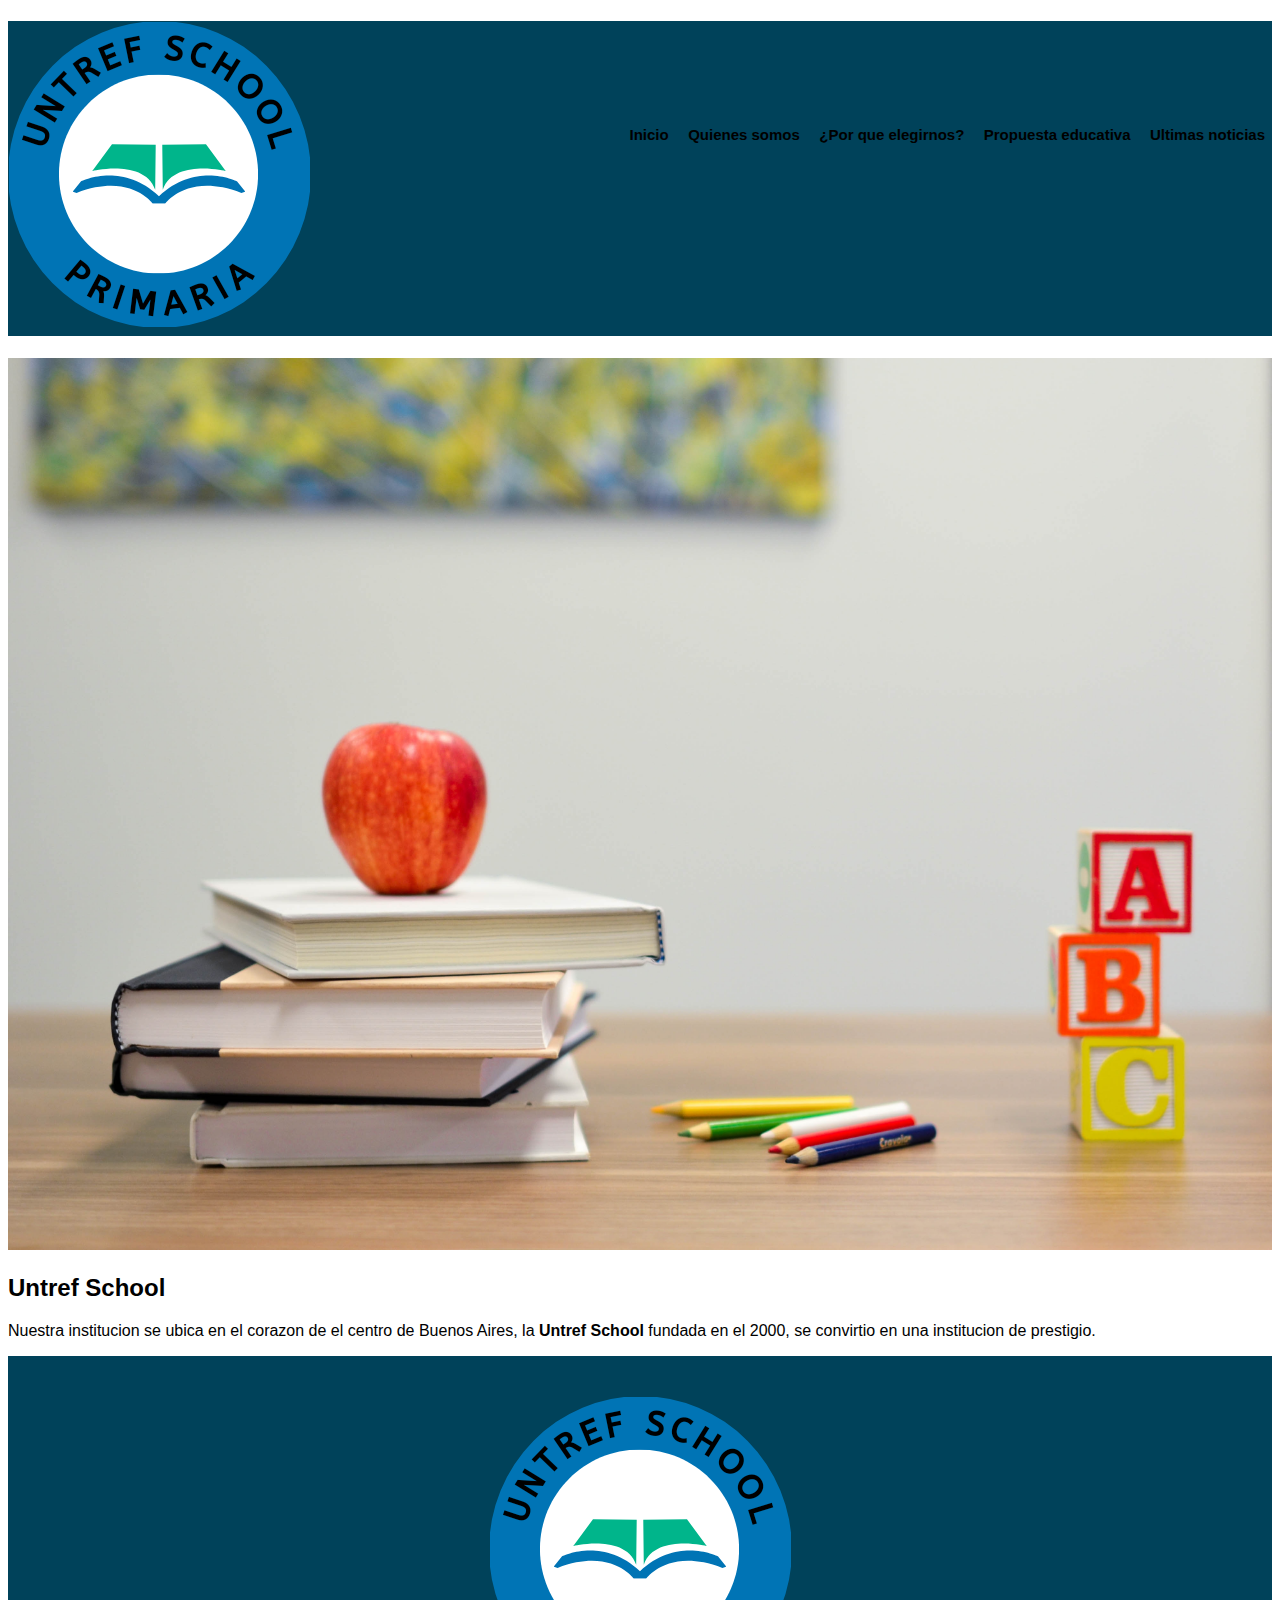
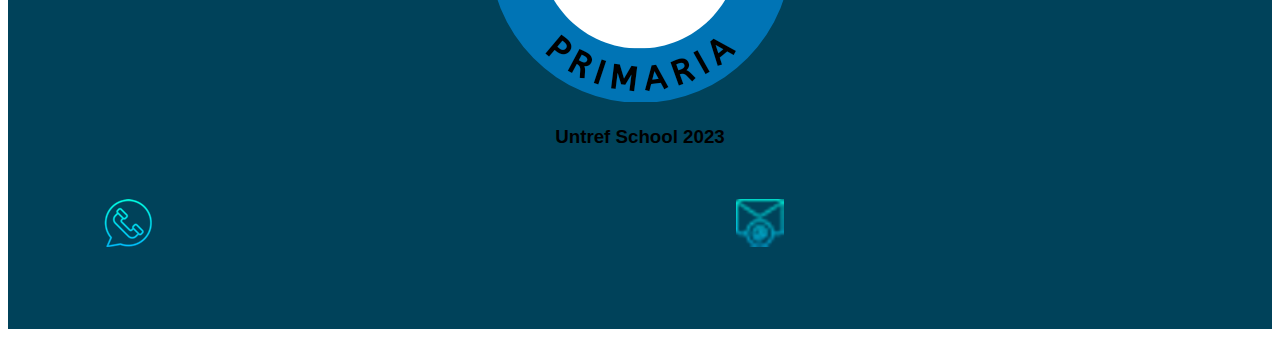
<file: index.html>
<!DOCTYPE html>
<html lang="es">
    <head>
        <meta charset="UTF-8">
        <meta name="viewport" content="width=device-width initial-scale=1.0">
        <title>UntrefSchool</title>
        <link rel="preconnect" href="https://fonts.googleapis.com">
        <link rel="preconnect" href="https://fonts.gstatic.com" crossorigin>
        <link href="https://fonts.googleapis.com/css2?family=Poppins:wght@300&display=swap" rel="stylesheet">
        <meta http-equiv="X-UA-Compatible" content="ie=edge" />
        <link rel="stylesheet" href="css/style.css"/>
        <link rel="stylesheet" href="css/footer.css"/>
        <link rel="stylesheet" href="css/contacto.css"/>
    </head>
    <body>
        <header>
            <div class="caja">
                <h1><img src="img/logo.png" alt="logo principal"></h1>
                <nav>
                    <ul>
                        <li><a href="index.html">Inicio</a></li>
                        <li><a href="Quienes_somos.html">Quienes somos</a></li>
                        <li><a href="Elegirnos.html">¿Por que elegirnos?</a></li>
                        <li><a href="PropuestaEducativa.html">Propuesta educativa</a></li>
                        <li><a href="Ultimasnoticias.html">Ultimas noticias</a></li>
                    </ul>
                </nav>
            </div>
        </header>
        <img class="banner" src="img/banner.jpg">
        <main>
            <section class="principal">
                <h2 class="titulo_principal">Untref School</h2>
                <p>Nuestra institucion se ubica en el corazon de el centro de Buenos Aires, la <strong> Untref School </strong> fundada en el 2000, se convirtio en una institucion de prestigio.</p>
            </section>
        </main>
        <footer class="footer conteiner">
            <img src="img/logo.png" alt="" class="footer__logo">
            <h3 class="footer__titulo">Untref School 2023</h3>
            <ul class="footer__contacto">
                <li><a href="#" class="footer__midia"><img src="img/Whatsapp.png" alt="Icono de WhatsApp"></a></li>
                <li><a href="#" class="footer__midia"><img src="img/Mail.png" alt="Icono de Email"></a></li>
                <li><a href="#" class="footer__midia"><img src="img/Telefono.png" alt="Icono de Telefono"></a></li>
                <li><a href="contacto.html">Contacto</a></li>
            </ul>

        </footer>
    </body>
</html>
</file>
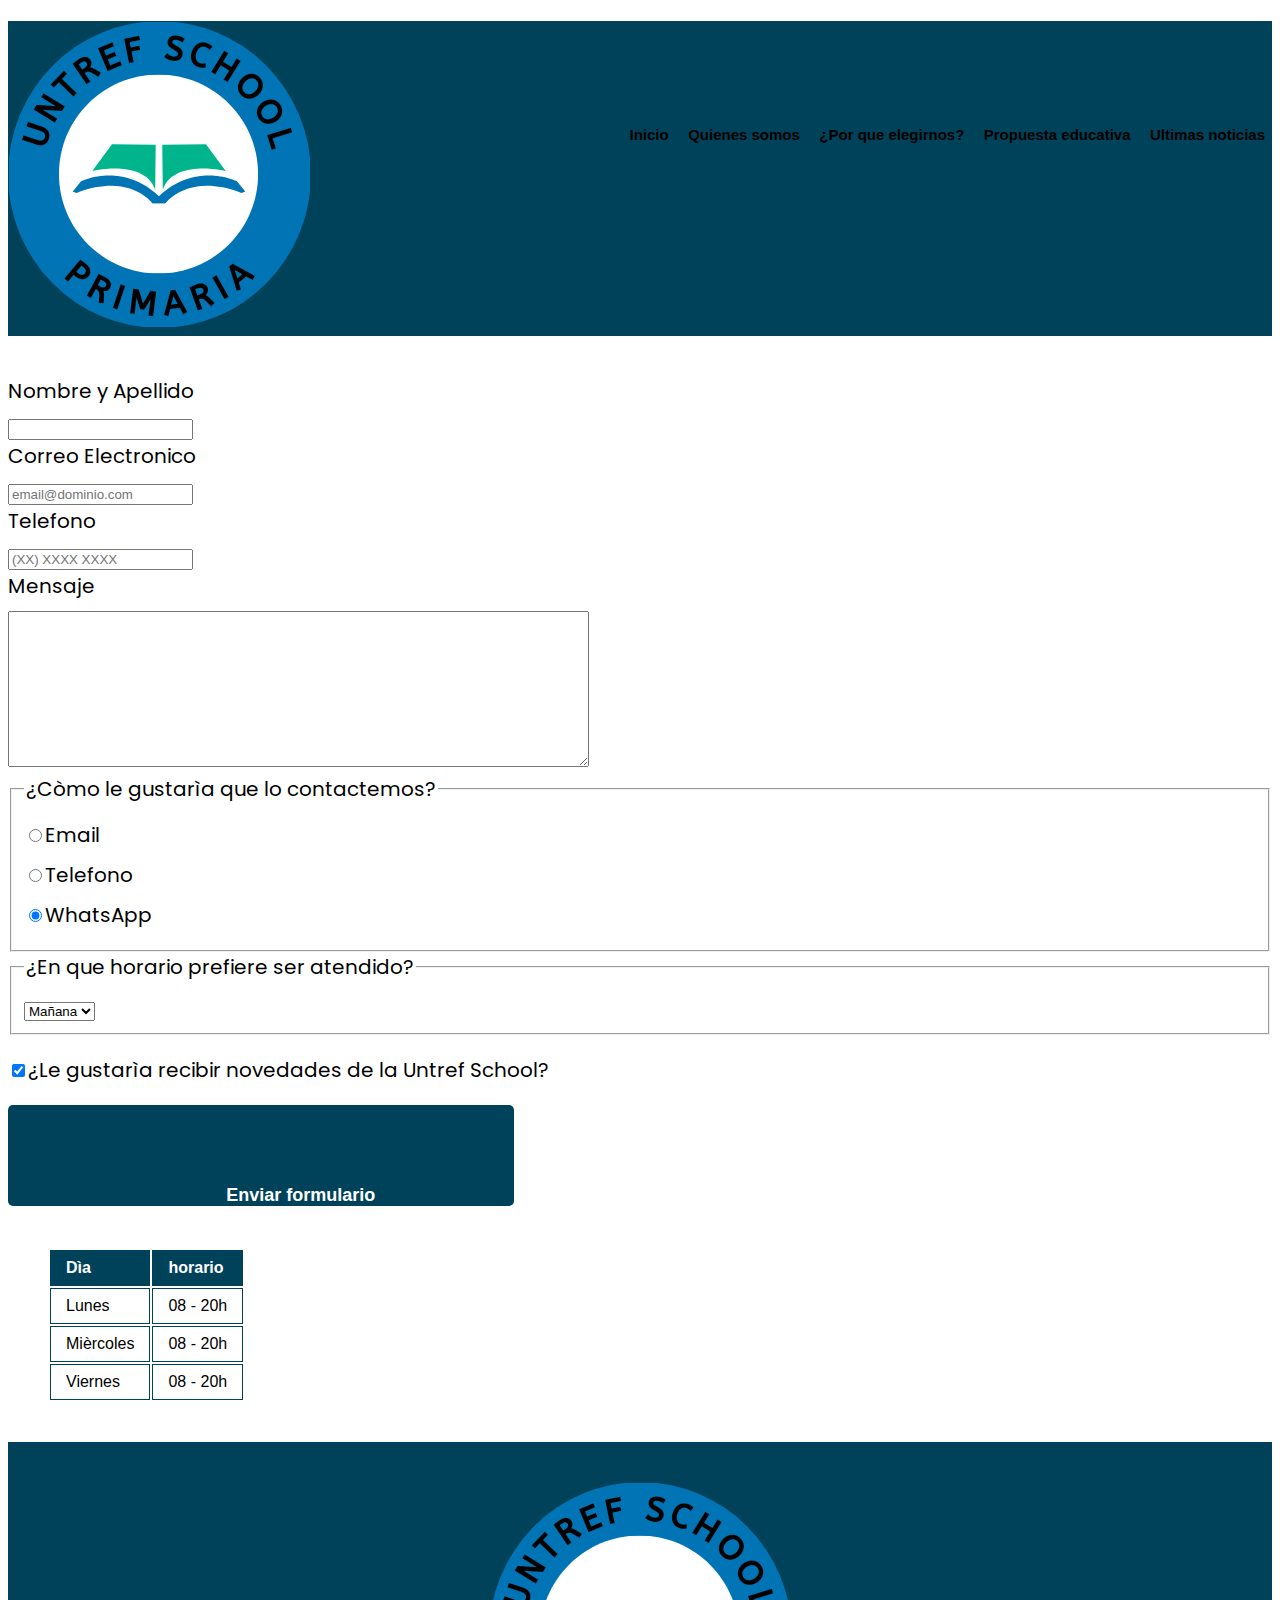
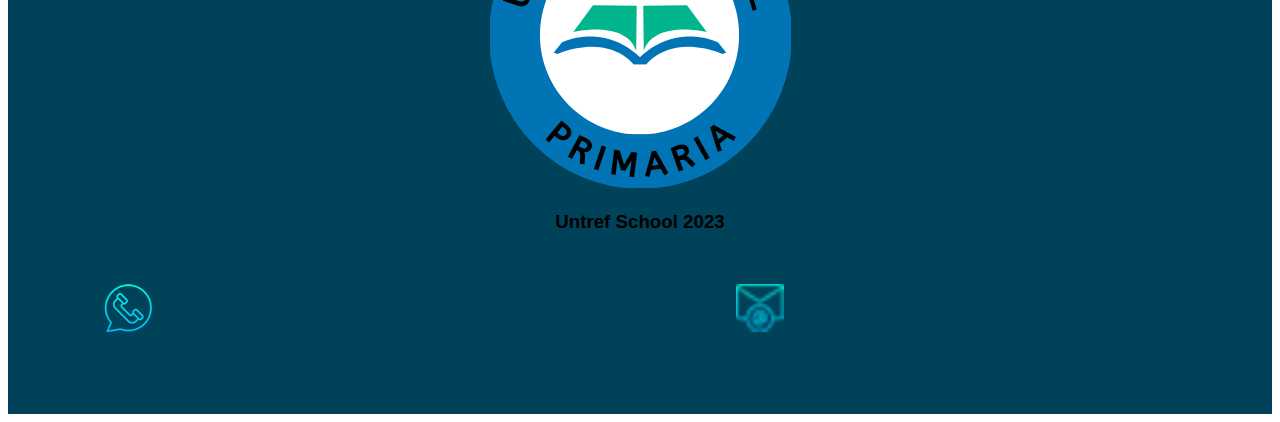
<file: contacto.html>
<!DOCTYPE html>
<html lang="es">
    <head>
        <meta charset="UTF-8">
        <meta name="viewport" content="width=device-width">
        <title>UntrefSchool</title>
        <link rel="preconnect" href="https://fonts.googleapis.com">
        <link rel="preconnect" href="https://fonts.gstatic.com" crossorigin>
        <link href="https://fonts.googleapis.com/css2?family=Poppins:wght@300&display=swap" rel="stylesheet">
        <meta http-equiv="X-UA-Compatible" content="ie=edge" />
        <link rel="stylesheet" href="css/style.css"/>
        <link rel="stylesheet" href="css/footer.css"/>
        <link rel="stylesheet" href="css/contacto.css"/>
    </head>
    <body>
        <header>
            <div class="caja">
                <h1><img src="img/logo.png" alt="logo principal"></h1>
                <nav>
                    <ul>
                        <li><a href="index.html">Inicio</a></li>
                        <li><a href="Quienes_somos.html">Quienes somos</a></li>
                        <li><a href="Elegirnos.html">¿Por que elegirnos?</a></li>
                        <li><a href="PropuestaEducativa.html">Propuesta educativa</a></li>
                        <li><a href="Ultimasnoticias.html">Ultimas noticias</a></li>
                    </ul>
                </nav>
            </div>
        </header>
        <main>
            <form>
                <label for="nombreapellido">Nombre y Apellido</label>
                <input type="text" id="nombreapellido" class="input-padron" required>
 
                <label for="correoelectronico">Correo Electronico</label>
                <input type="email" id="correoelectronico" class="input-padron" required placeholder="email@dominio.com">
 
                <label for="telefono">Telefono</label>
                <input type="tel" id="telefono" class="input-padron" required placeholder="(XX) XXXX XXXX"> 
 
                <label for="mensaje">Mensaje</label>
                <textarea cols="70" rows="10" id="mensaje" class="input-padron" required></textarea>
 
                <fieldset>
                    <legend>¿Còmo le gustarìa que lo contactemos?</legend>
 
                    <label for="radio-email"><input type="radio" name="contacto" value="email" id="radio-email">Email</label>
    
                    <label for="radio-telefono"><input type="radio" name="contacto" value="telefono" id="radio-telefono">Telefono</label>
                  
                    <label for="radio-whatsapp"><input type="radio" name="contacto" value="whatsapp" id="radio-whatsapp" checked>WhatsApp</label>
                </fieldset>
 
                <fieldset>
                    <legend>¿En que horario prefiere ser atendido?</legend>
                    <select>
                        <option>Mañana</option>
                        <option>Tarde</option>
                        <option>Noche</option>
                    </select>
                </fieldset>
 
                <label class="checkbox"><input type="checkbox" checked>¿Le gustarìa recibir novedades de la Untref School?</label>
 
                <input type="submit" value="Enviar formulario" class="enviar">
 
             </form>
 
             <table>
                 <thead>
                     <tr>
                         <td>Dìa</td>
                         <td>horario</td>
                     </tr>
                 </thead>
                 <tbody>
                     <tr>
                         <td>Lunes</td>
                         <td>08 - 20h</td>
                     </tr>
                     <tr>
                         <td>Mièrcoles</td>
                         <td>08 - 20h</td>
                     </tr>
                     <tr>
                         <td>Viernes</td>
                         <td>08 - 20h</td>
                     </tr>
                 </tbody>
             </table>
         </main>
         <footer class="footer conteiner">
            <img src="img/logo.png" alt="" class="footer__logo">
            <h3 class="footer__titulo">Untref School 2023</h3>
            <ul class="footer__contacto">
                <li><a href="#" class="footer__midia"><img src="img/Whatsapp.png" alt="Icono de WhatsApp"></a></li>
                <li><a href="#" class="footer__midia"><img src="img/Mail.png" alt="Icono de Email"></a></li>
                <li><a href="#" class="footer__midia"><img src="img/Telefono.png" alt="Icono de Telefono"></a></li>
                <li><a href="contacto.html">Contacto</a></li>
            </ul>

        </footer>
     </body>
 </html>
</file>
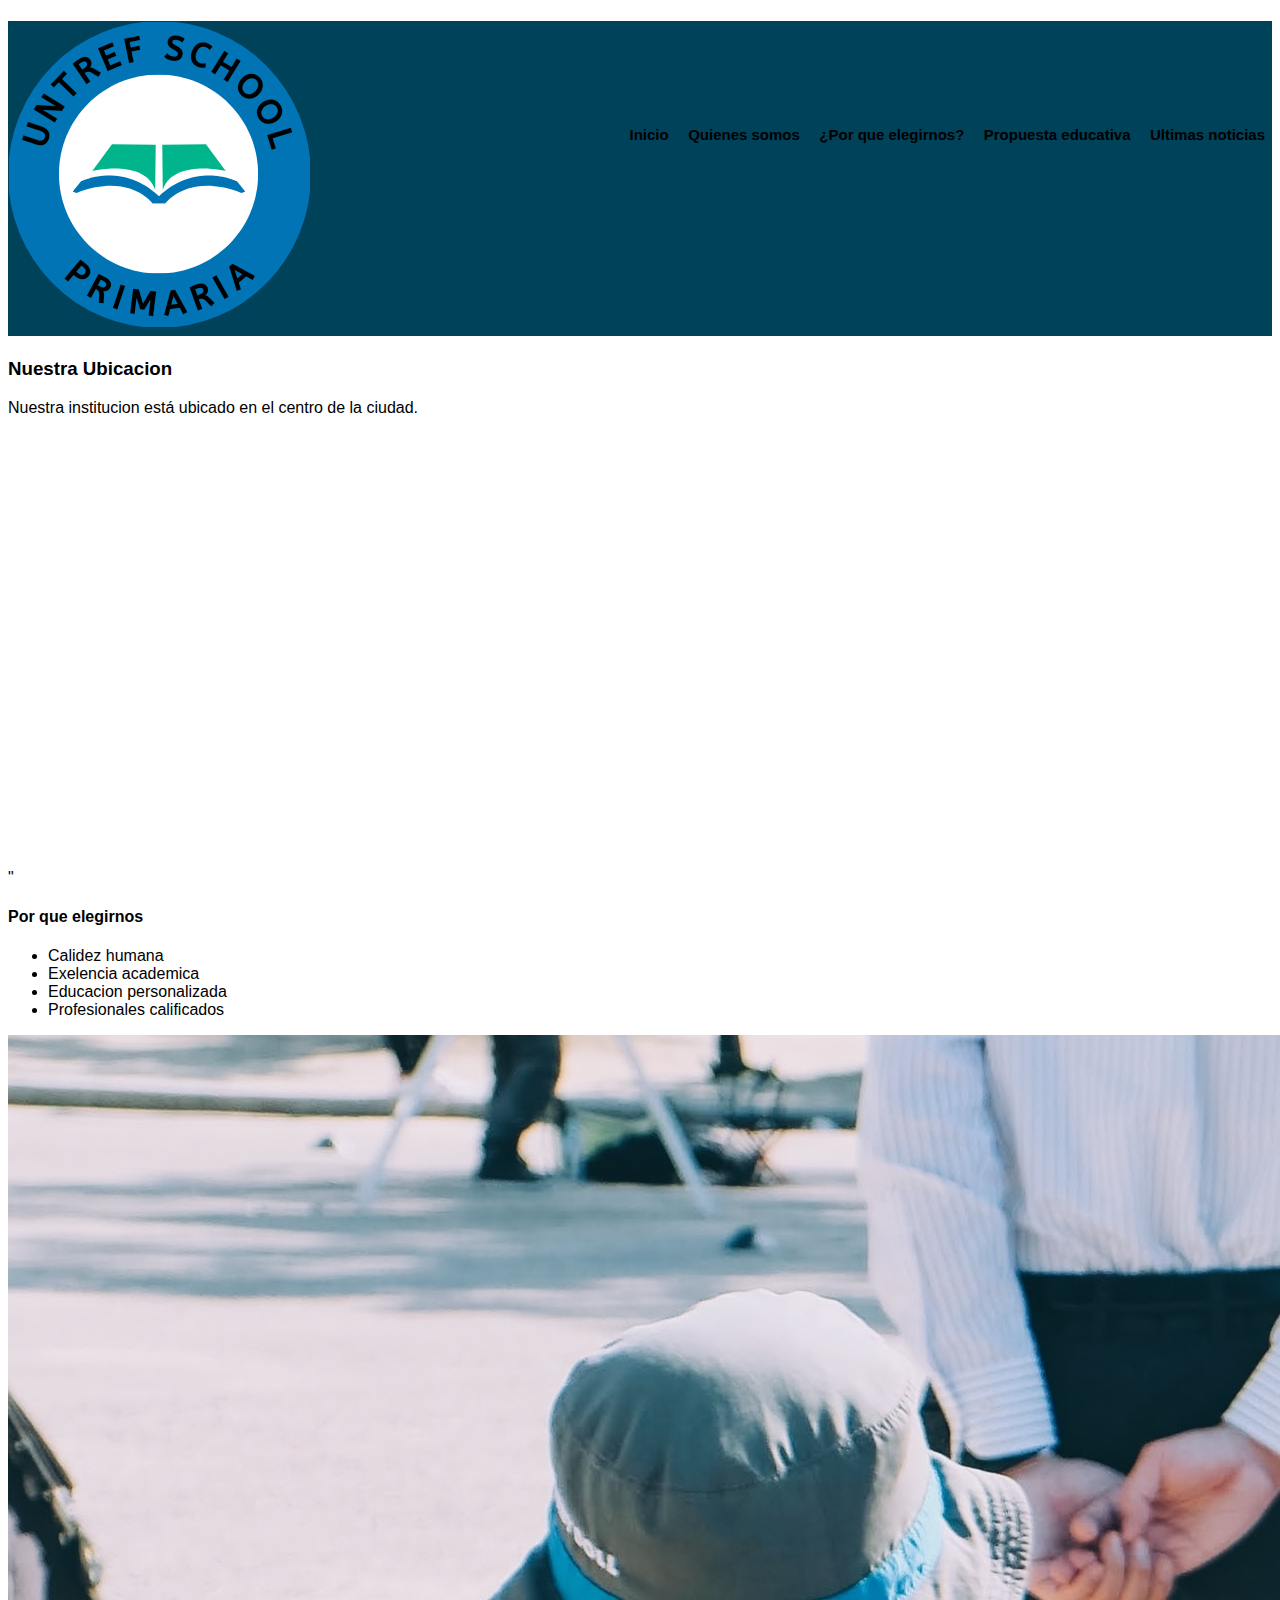
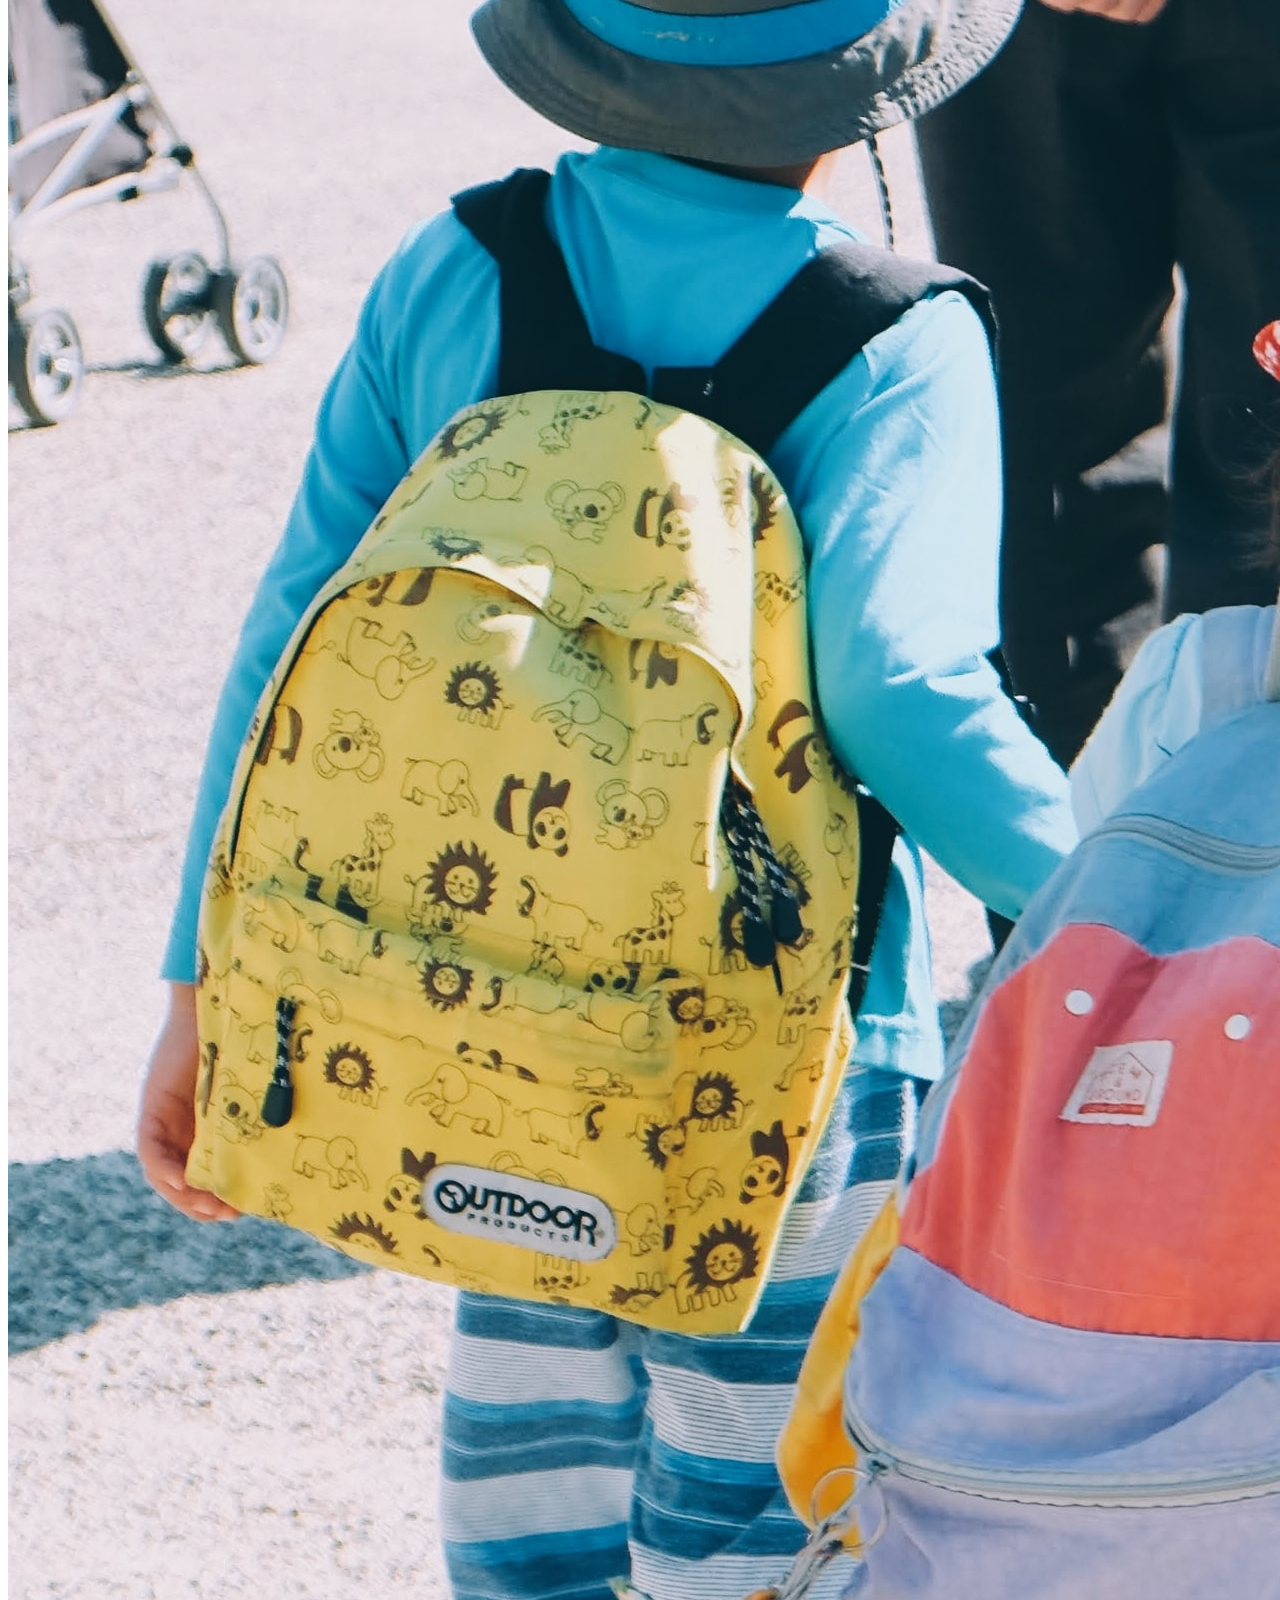
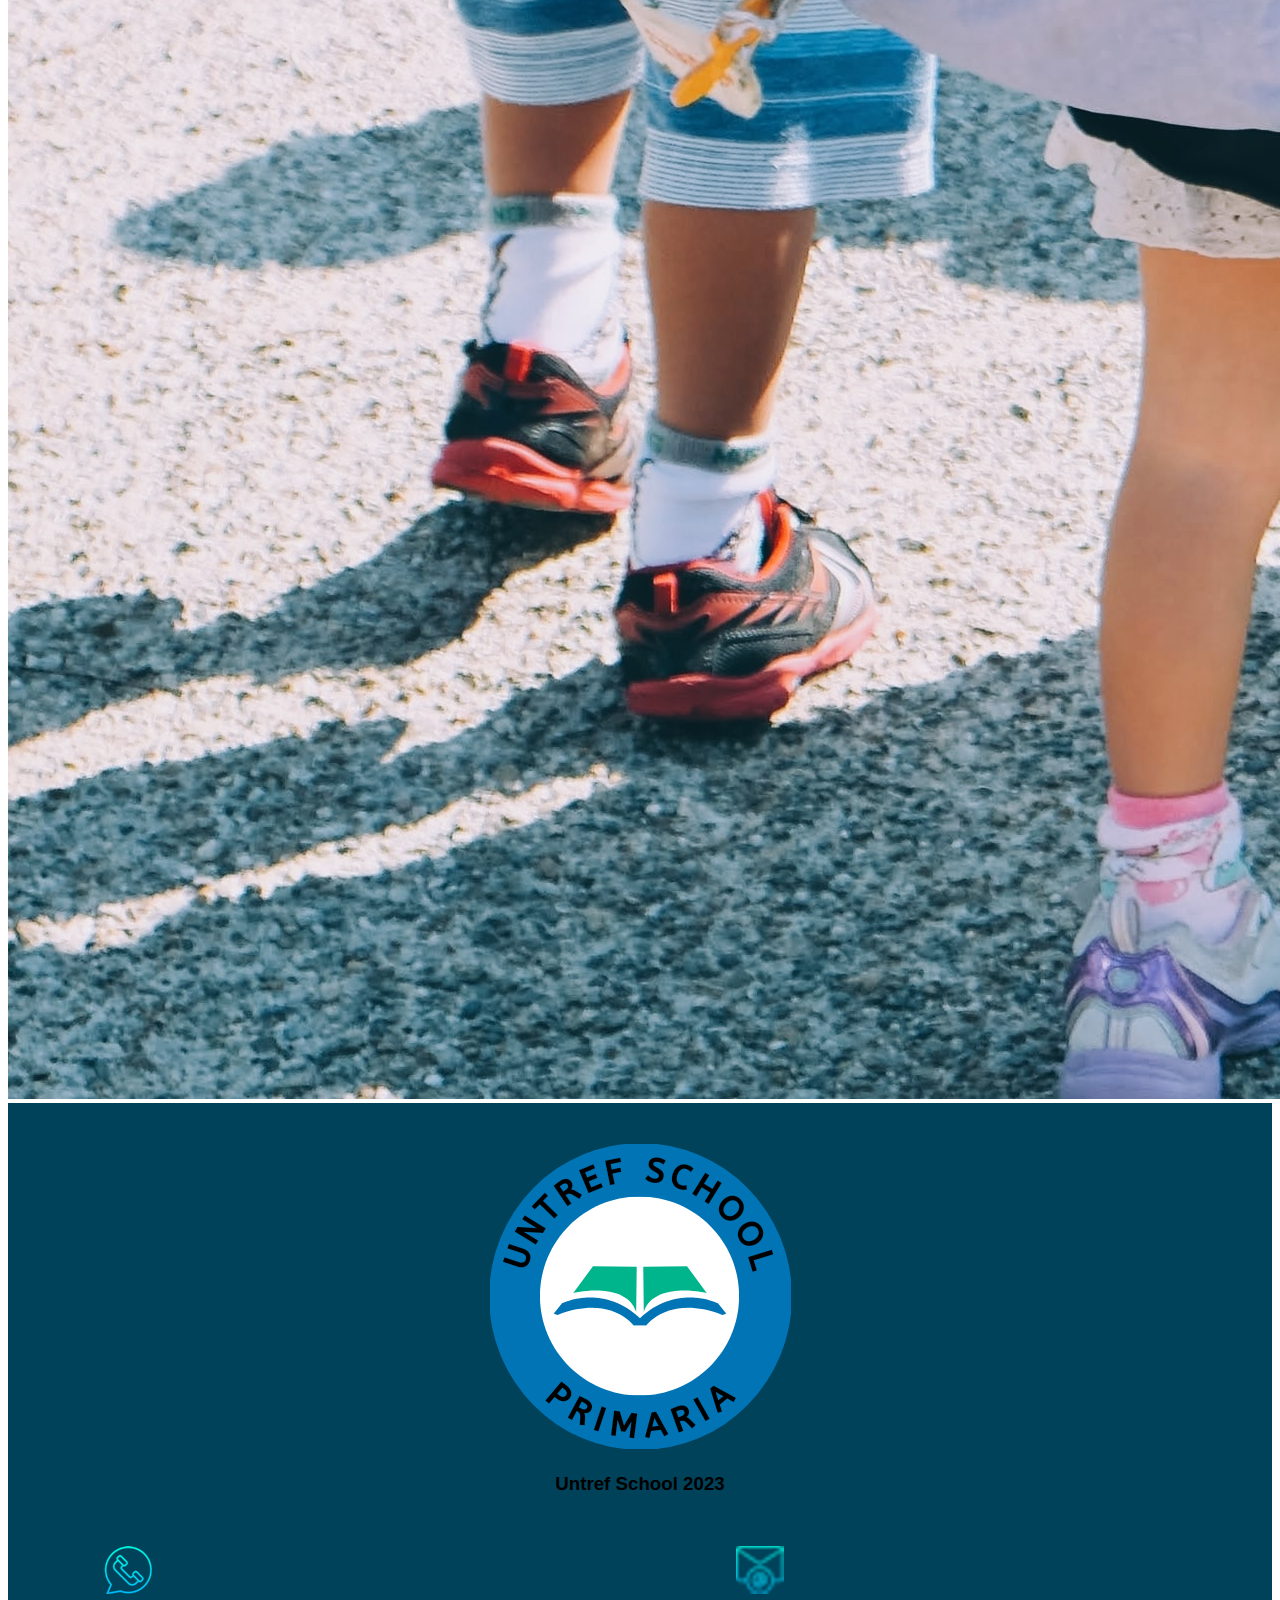
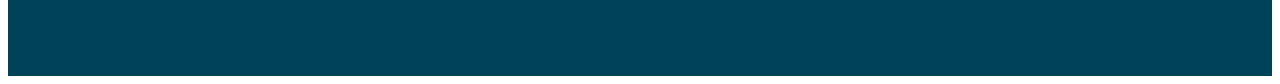
<file: Elegirnos.html>
<!DOCTYPE html>
<html lang="es">
    <head>
        <meta charset="UTF-8">
        <meta name="viewport" content="width=device-width">
        <title>UntrefSchool</title>
        <link rel="preconnect" href="https://fonts.googleapis.com">
        <link rel="preconnect" href="https://fonts.gstatic.com" crossorigin>
        <link href="https://fonts.googleapis.com/css2?family=Poppins:wght@300&display=swap" rel="stylesheet">
        <meta http-equiv="X-UA-Compatible" content="ie=edge" />
        <link rel="stylesheet" href="css/style.css"/>
        <link rel="stylesheet" href="css/footer.css"/>
        <link rel="stylesheet" href="css/contacto.css"/>
    </head>
    <body>
        <header>
            <div class="caja">
                <h1><img src="img/logo.png" alt="logo principal"></h1>
                <nav>
                    <ul>
                        <li><a href="index.html">Inicio</a></li>
                        <li><a href="Quienes_somos.html">Quienes somos</a></li>
                        <li><a href="Elegirnos.html">¿Por que elegirnos?</a></li>
                        <li><a href="PropuestaEducativa.html">Propuesta educativa</a></li>
                        <li><a href="Ultimasnoticias.html">Ultimas noticias</a></li>
                    </ul>
                </nav>
            </div>
        </header>
        <section class="mapa">
            <h3 class="titulo-principal">Nuestra Ubicacion</h3>
            <p>Nuestra institucion está ubicado en el centro de la ciudad.</p>
           
            <div class="mapa-contenido">
                "<iframe src="https://www.google.com/maps/embed?pb=!1m14!1m8!1m3!1d13135.861366641207!2d-58.5643367!3d-34.6050379!3m2!1i1024!2i768!4f13.1!3m3!1m2!1s0x95bccacb9f8ff113%3A0x22fd08da6711928d!2sUniversidad%20Nacional%20de%20Tres%20de%20Febrero%20-%20Sede%20Caseros%20I!5e0!3m2!1ses-419!2sar!4v1689896906682!5m2!1ses-419!2sar" width="600" height="450" style="border:0;" allowfullscreen="" loading="lazy" referrerpolicy="no-referrer-when-downgrade"></iframe>
            </div>
        </section>
        <section class="diferenciales">

            <h4 class="titulo-principal">Por que elegirnos</h4>

            <div class="contenido-diferenciales">
                <ul class="lista-diferenciales">
                   <li class="items">Calidez humana</li>
                   <li class="items">Exelencia academica</li>
                   <li class="items">Educacion personalizada</li>
                   <li class="items">Profesionales calificados</li>
                </ul><img src="img/destacados4.jpg" class="niños">
            </div>

        </section>
        <footer class="footer conteiner">
            <img src="img/logo.png" alt="" class="footer__logo">
            <h3 class="footer__titulo">Untref School 2023</h3>
            <ul class="footer__contacto">
                <li><a href="#" class="footer__midia"><img src="img/Whatsapp.png" alt="Icono de WhatsApp"></a></li>
                <li><a href="#" class="footer__midia"><img src="img/Mail.png" alt="Icono de Email"></a></li>
                <li><a href="#" class="footer__midia"><img src="img/Telefono.png" alt="Icono de Telefono"></a></li>
                <li><a href="contacto.html">Contacto</a></li>
            </ul>

        </footer>
    </body>
</html>
</file>
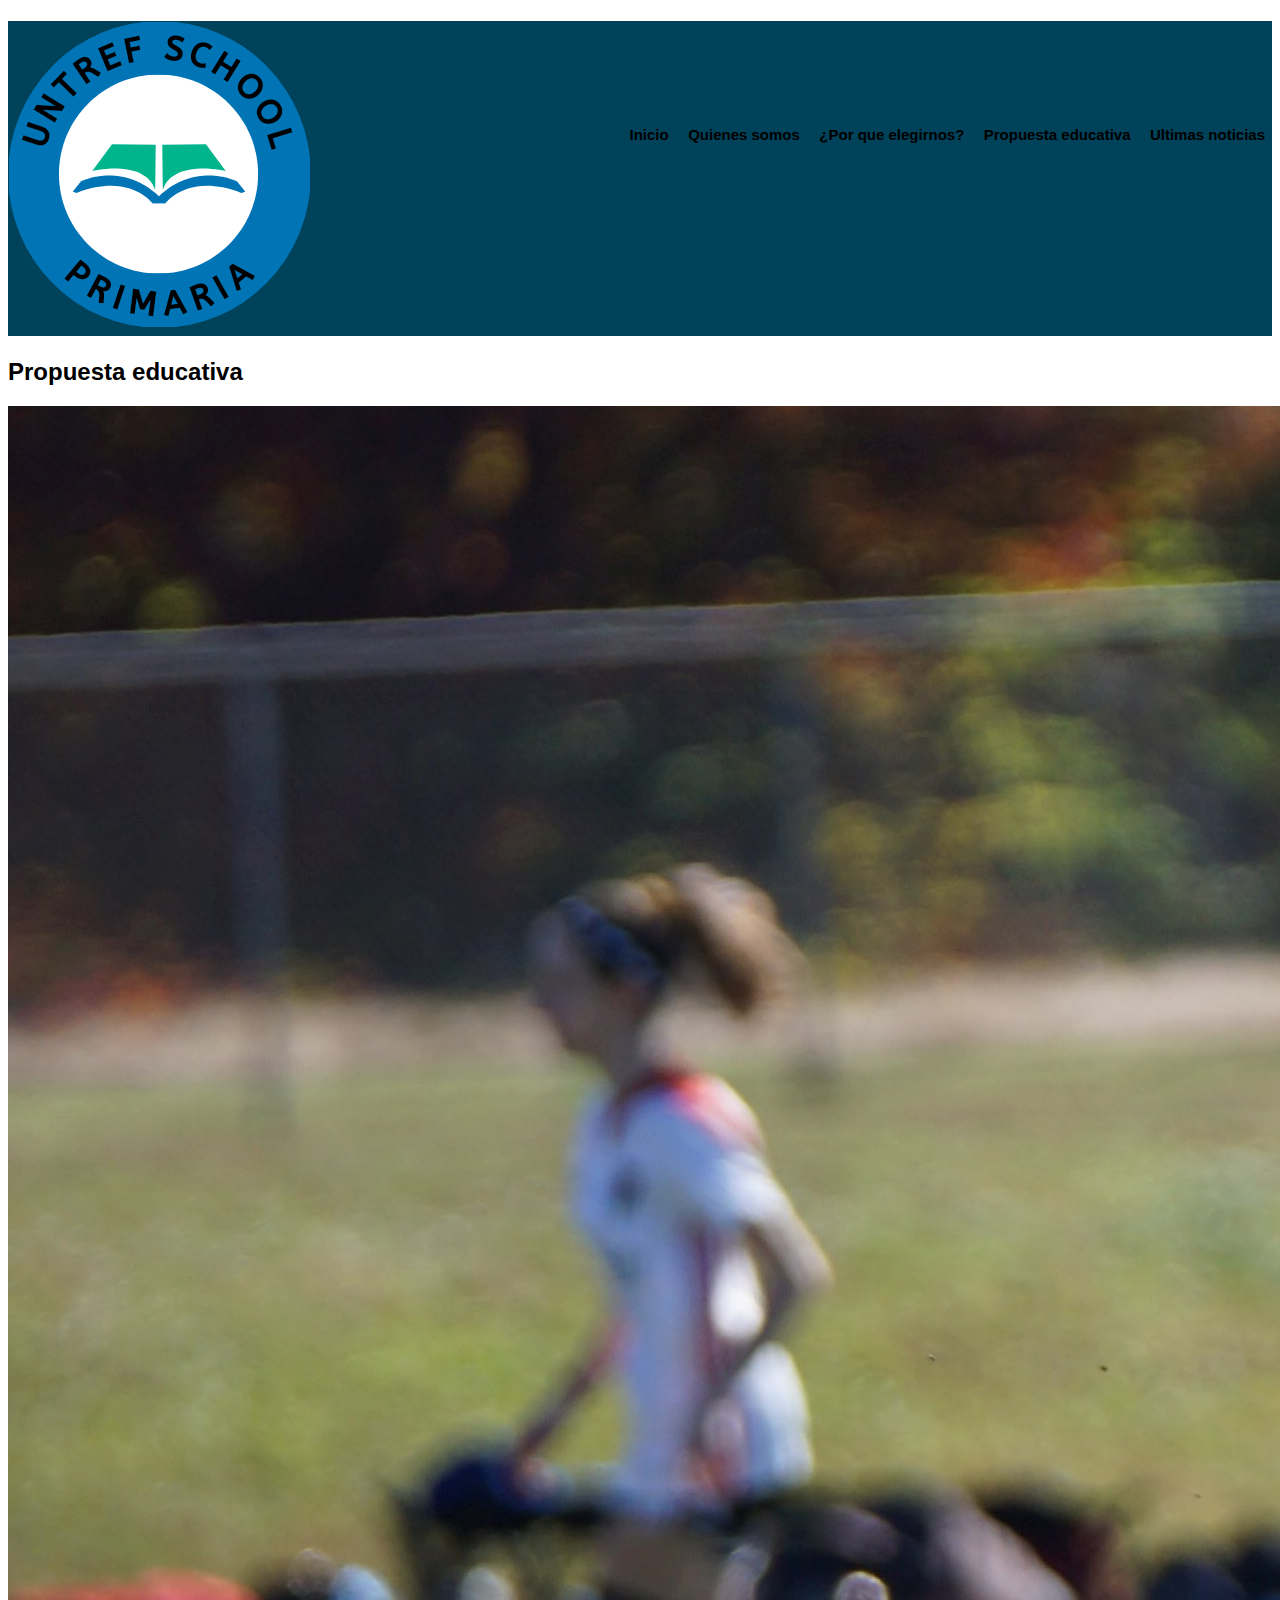
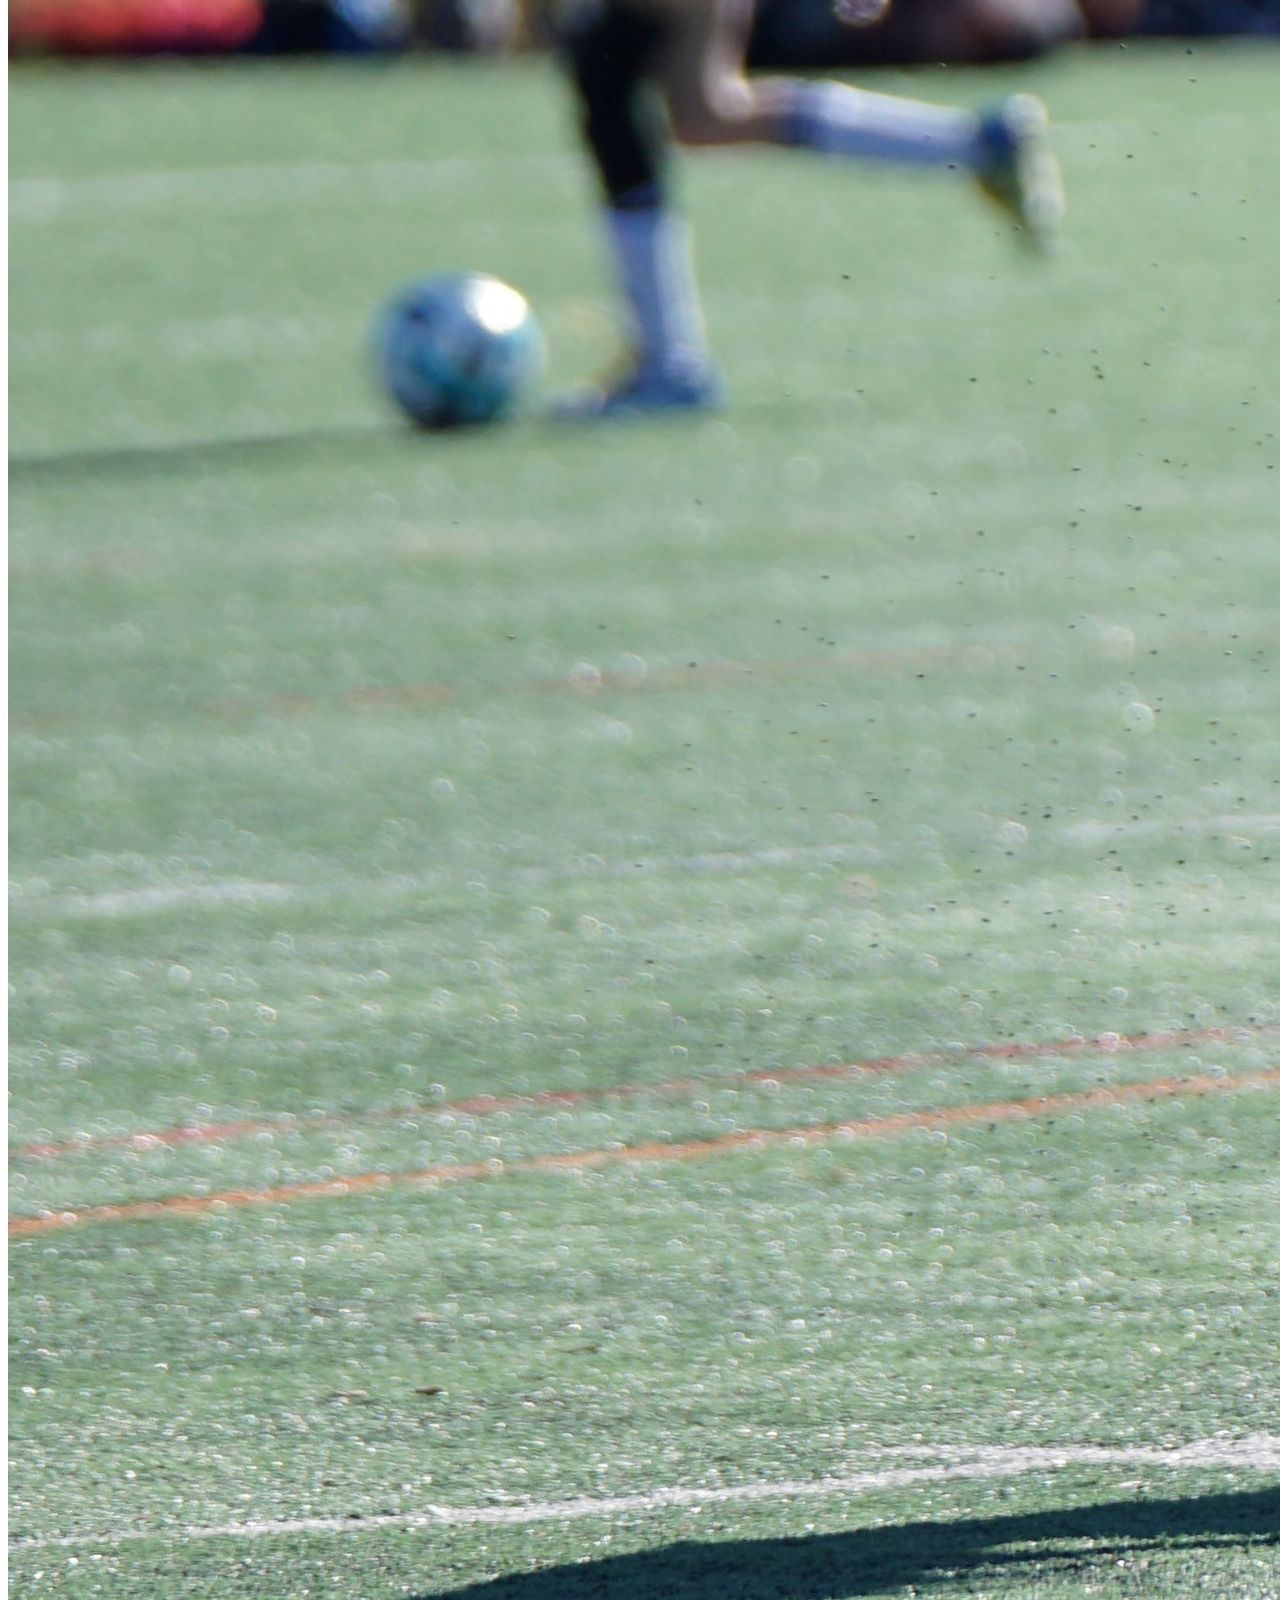
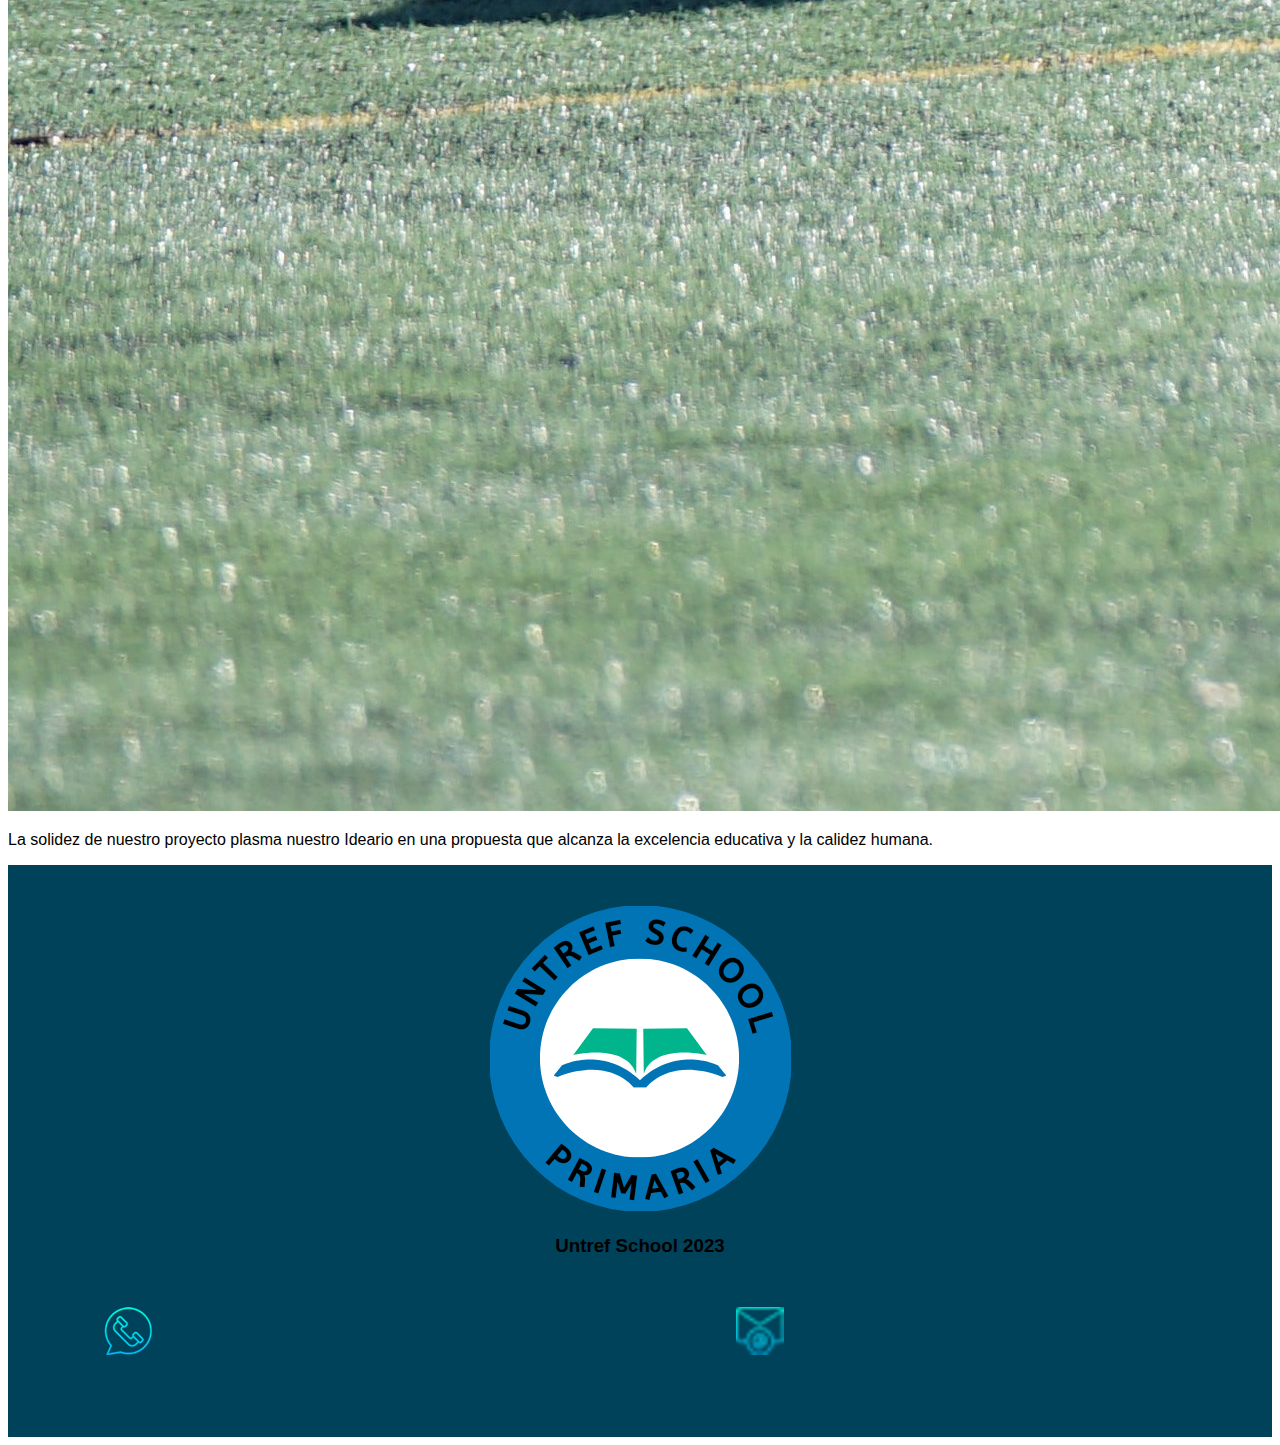
<file: PropuestaEducativa.html>
<!DOCTYPE html>
<html lang="es">
    <head>
        <meta charset="UTF-8">
        <meta name="viewport" content="width=device-width">
        <title>UntrefSchool</title>
        <link rel="preconnect" href="https://fonts.googleapis.com">
        <link rel="preconnect" href="https://fonts.gstatic.com" crossorigin>
        <link href="https://fonts.googleapis.com/css2?family=Poppins:wght@300&display=swap" rel="stylesheet">
        <meta http-equiv="X-UA-Compatible" content="ie=edge" />
        <link rel="stylesheet" href="css/style.css"/>
        <link rel="stylesheet" href="css/footer.css"/>
        <link rel="stylesheet" href="css/contacto.css"/>
    </head>
    <body>
        <header>
            <div class="caja">
                <h1><img src="img/logo.png" alt="logo principal"></h1>
                <nav>
                    <ul>
                        <li><a href="index.html">Inicio</a></li>
                        <li><a href="Quienes_somos.html">Quienes somos</a></li>
                        <li><a href="Elegirnos.html">¿Por que elegirnos?</a></li>
                        <li><a href="PropuestaEducativa.html">Propuesta educativa</a></li>
                        <li><a href="Ultimasnoticias.html">Ultimas noticias</a></li>
                    </ul>
                </nav>
            </div>
        </header>
        <section class="descripcion">
            <h2 class="titulo-principal">Propuesta educativa</h2>
            <img class="destacados" src="img/destacado2.jpg" alt="deportes">
            <p>La solidez de nuestro proyecto plasma nuestro Ideario en una propuesta que alcanza la excelencia educativa y la calidez humana.</p>
        </section>
        <footer class="footer conteiner">
            <img src="img/logo.png" alt="" class="footer__logo">
            <h3 class="footer__titulo">Untref School 2023</h3>
            <ul class="footer__contacto">
                <li><a href="#" class="footer__midia"><img src="img/Whatsapp.png" alt="Icono de WhatsApp"></a></li>
                <li><a href="#" class="footer__midia"><img src="img/Mail.png" alt="Icono de Email"></a></li>
                <li><a href="#" class="footer__midia"><img src="img/Telefono.png" alt="Icono de Telefono"></a></li>
                <li><a href="contacto.html">Contacto</a></li>
            </ul>

        </footer>
    </body>
</html>
</file>
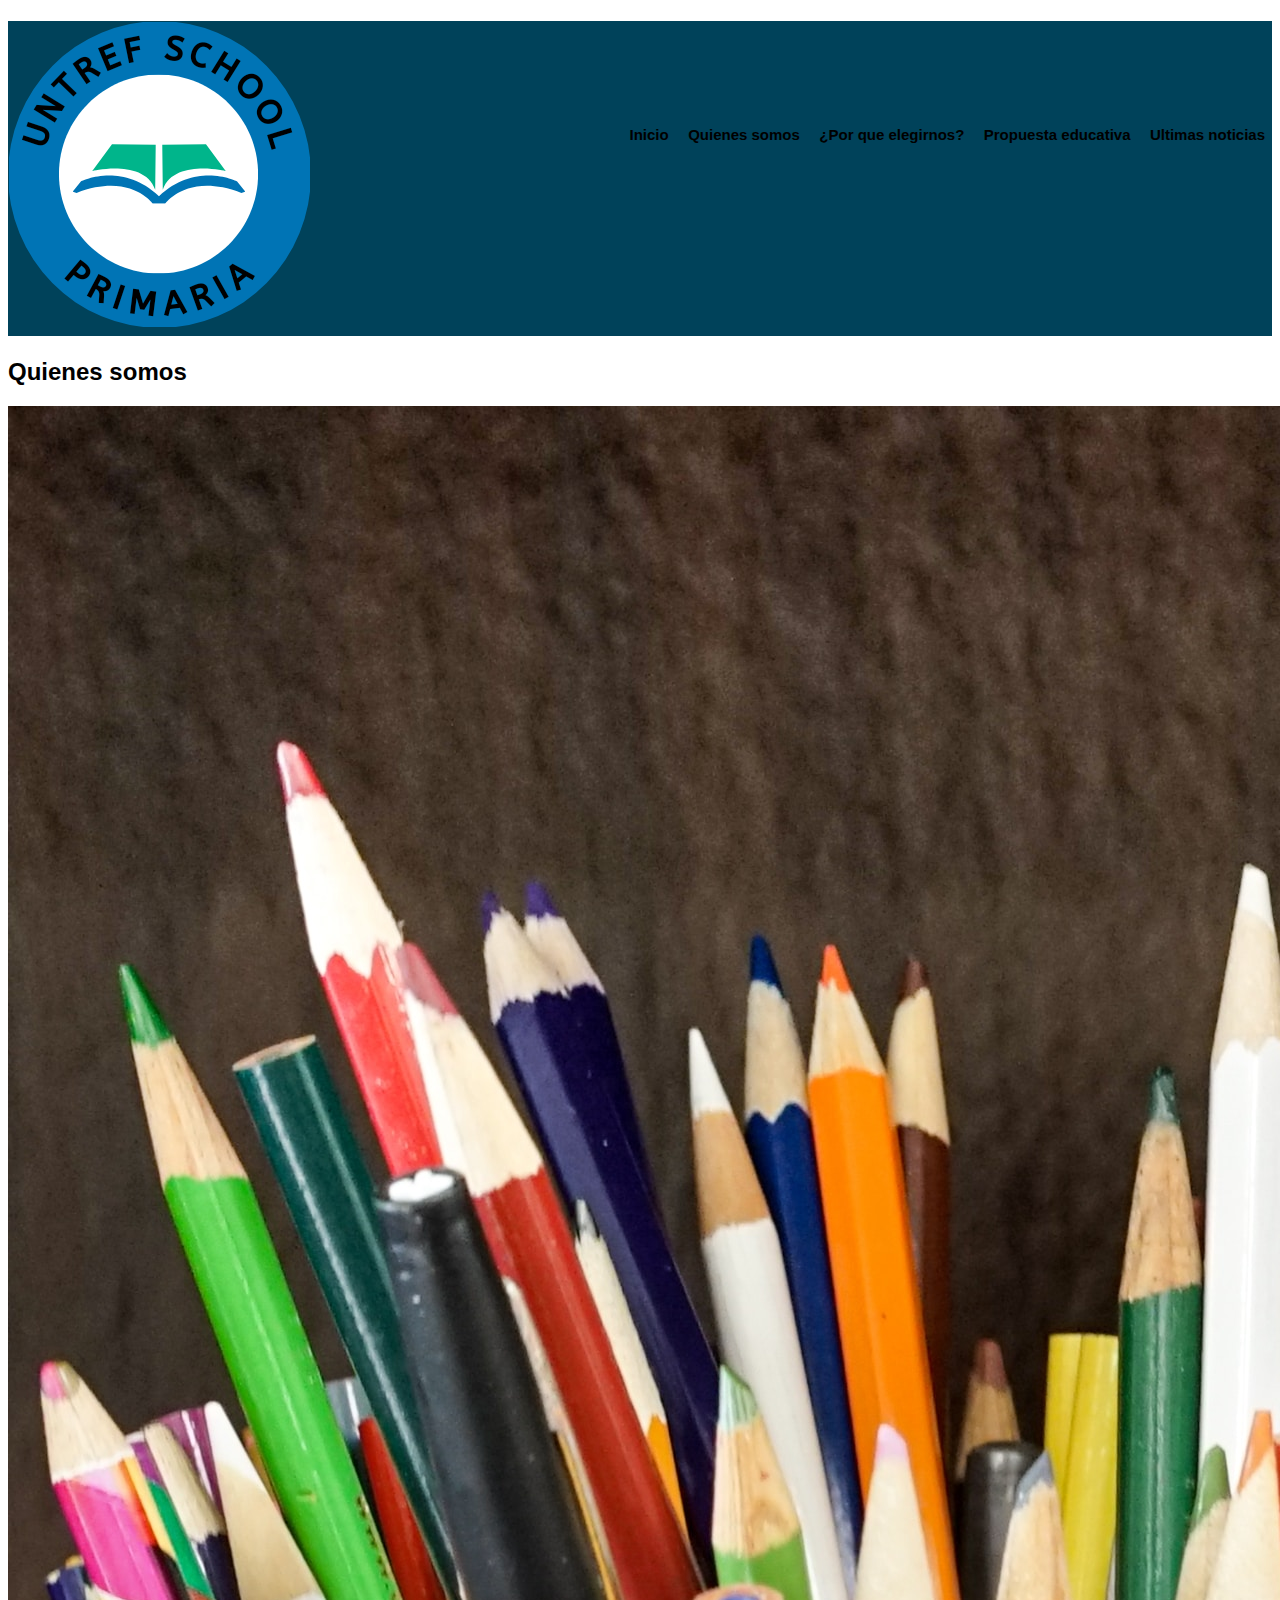
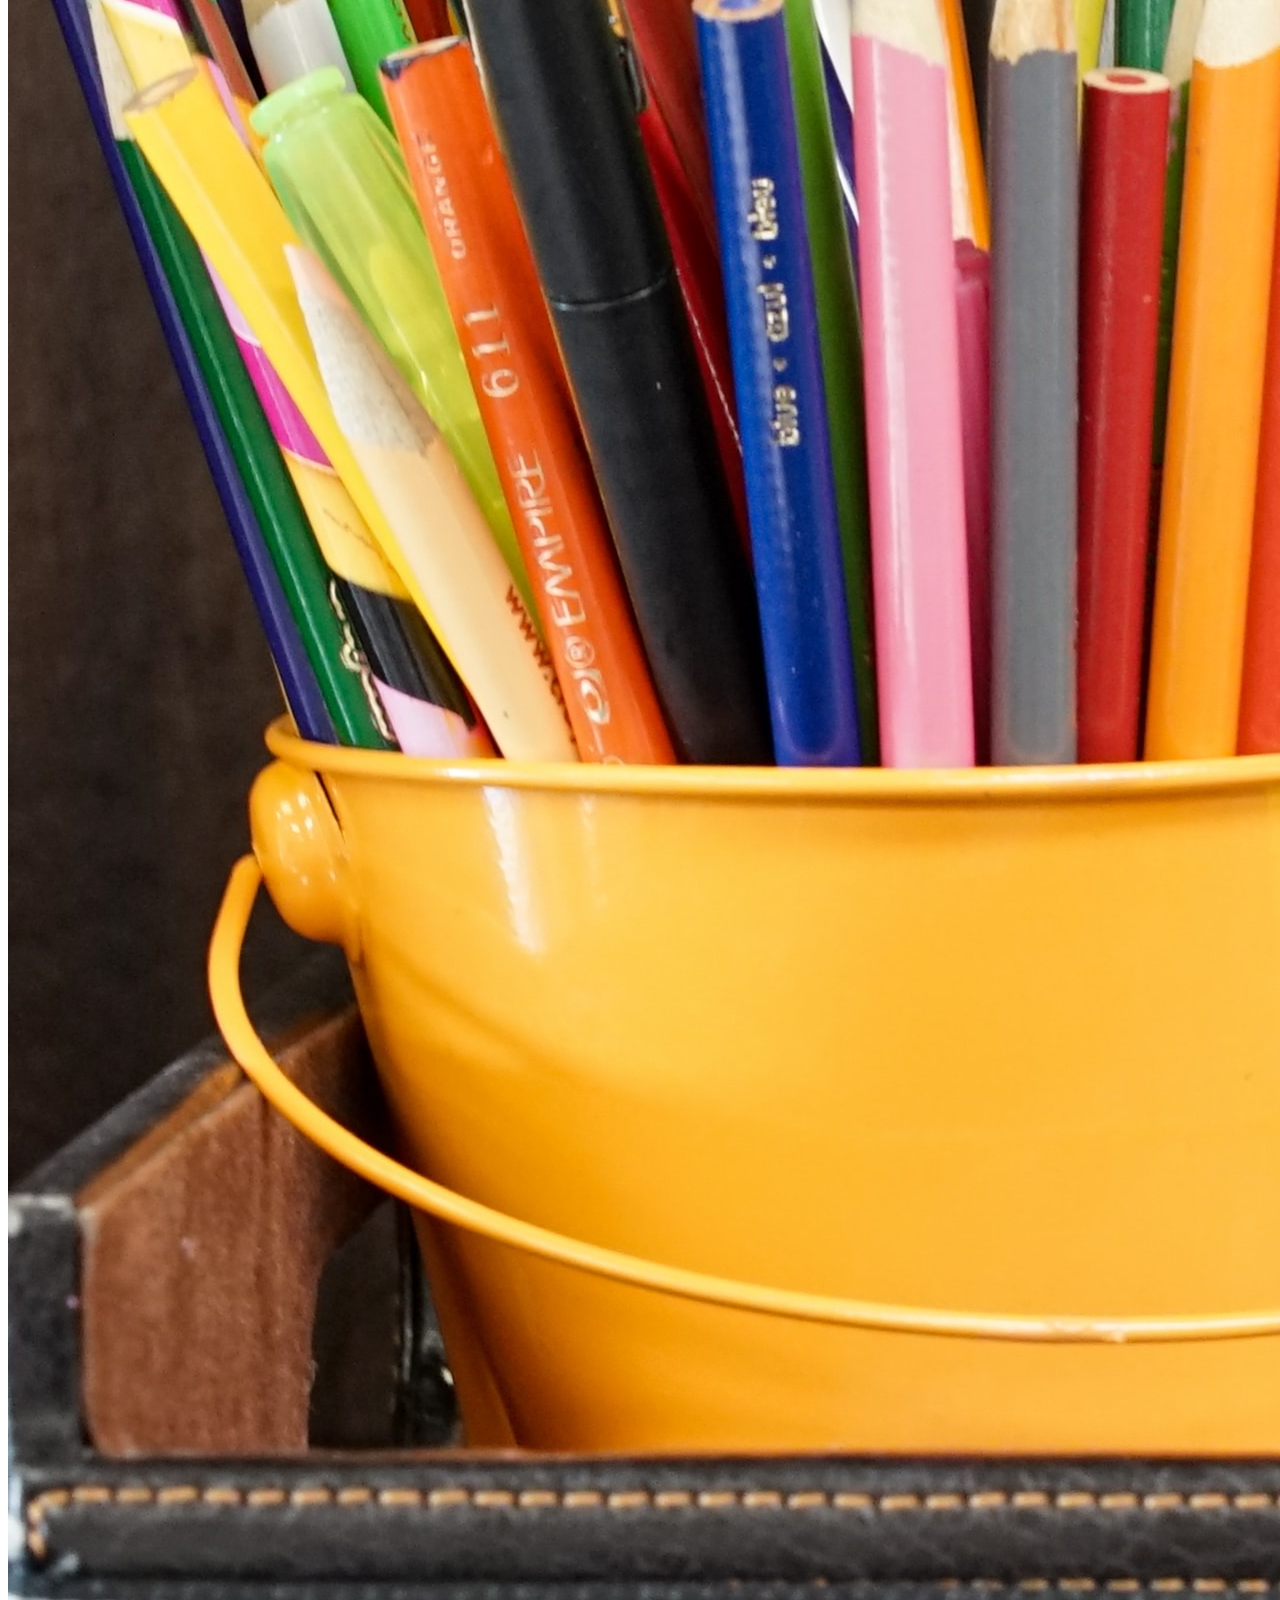
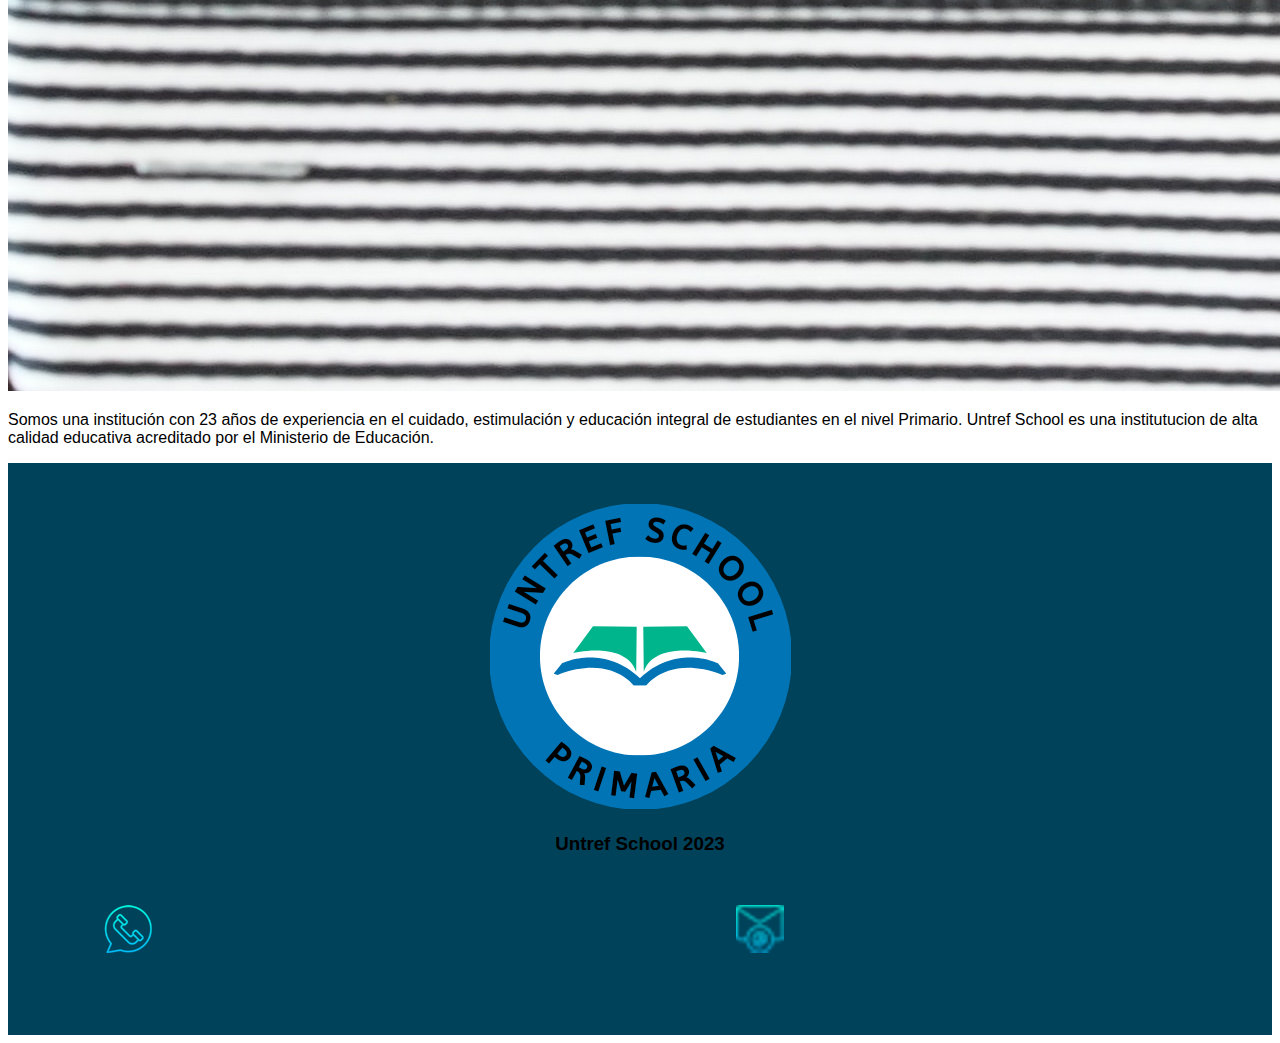
<file: Quienes_somos.html>
<!DOCTYPE html>
<html lang="es">
    <head>
        <meta charset="UTF-8">
        <meta name="viewport" content="width=device-width">
        <title>UntrefSchool</title>
        <link rel="preconnect" href="https://fonts.googleapis.com">
        <link rel="preconnect" href="https://fonts.gstatic.com" crossorigin>
        <link href="https://fonts.googleapis.com/css2?family=Poppins:wght@300&display=swap" rel="stylesheet">
        <meta http-equiv="X-UA-Compatible" content="ie=edge" />
        <link rel="stylesheet" href="css/style.css"/>
        <link rel="stylesheet" href="css/footer.css"/>
        <link rel="stylesheet" href="css/contacto.css"/>
    </head>
    <body>
        <header>
            <div class="caja">
                <h1><img src="img/logo.png" alt="logo principal"></h1>
                <nav>
                    <ul>
                        <li><a href="index.html">Inicio</a></li>
                        <li><a href="Quienes_somos.html">Quienes somos</a></li>
                        <li><a href="Elegirnos.html">¿Por que elegirnos?</a></li>
                        <li><a href="PropuestaEducativa.html">Propuesta educativa</a></li>
                        <li><a href="Ultimasnoticias.html">Ultimas noticias</a></li>
                    </ul>
                </nav>
            </div>
        </header>
        <section class="descripcion">
            <h2 class="titulo-principal">Quienes somos</h2>
            <img class="destacados" src="img/destacado1.jpg" alt="utiles escolares">
            <p>Somos una institución con 23 años de experiencia en el cuidado, estimulación y educación integral de estudiantes en el nivel Primario. Untref School es una institutucion de alta calidad educativa acreditado por el Ministerio de Educación.</p>
        </section>
        <footer class="footer conteiner">
            <img src="img/logo.png" alt="" class="footer__logo">
            <h3 class="footer__titulo">Untref School 2023</h3>
            <ul class="footer__contacto">
                <li><a href="#" class="footer__midia"><img src="img/Whatsapp.png" alt="Icono de WhatsApp"></a></li>
                <li><a href="#" class="footer__midia"><img src="img/Mail.png" alt="Icono de Email"></a></li>
                <li><a href="#" class="footer__midia"><img src="img/Telefono.png" alt="Icono de Telefono"></a></li>
                <li><a href="contacto.html">Contacto</a></li>
            </ul>

        </footer>
    </body>
</html>
</file>
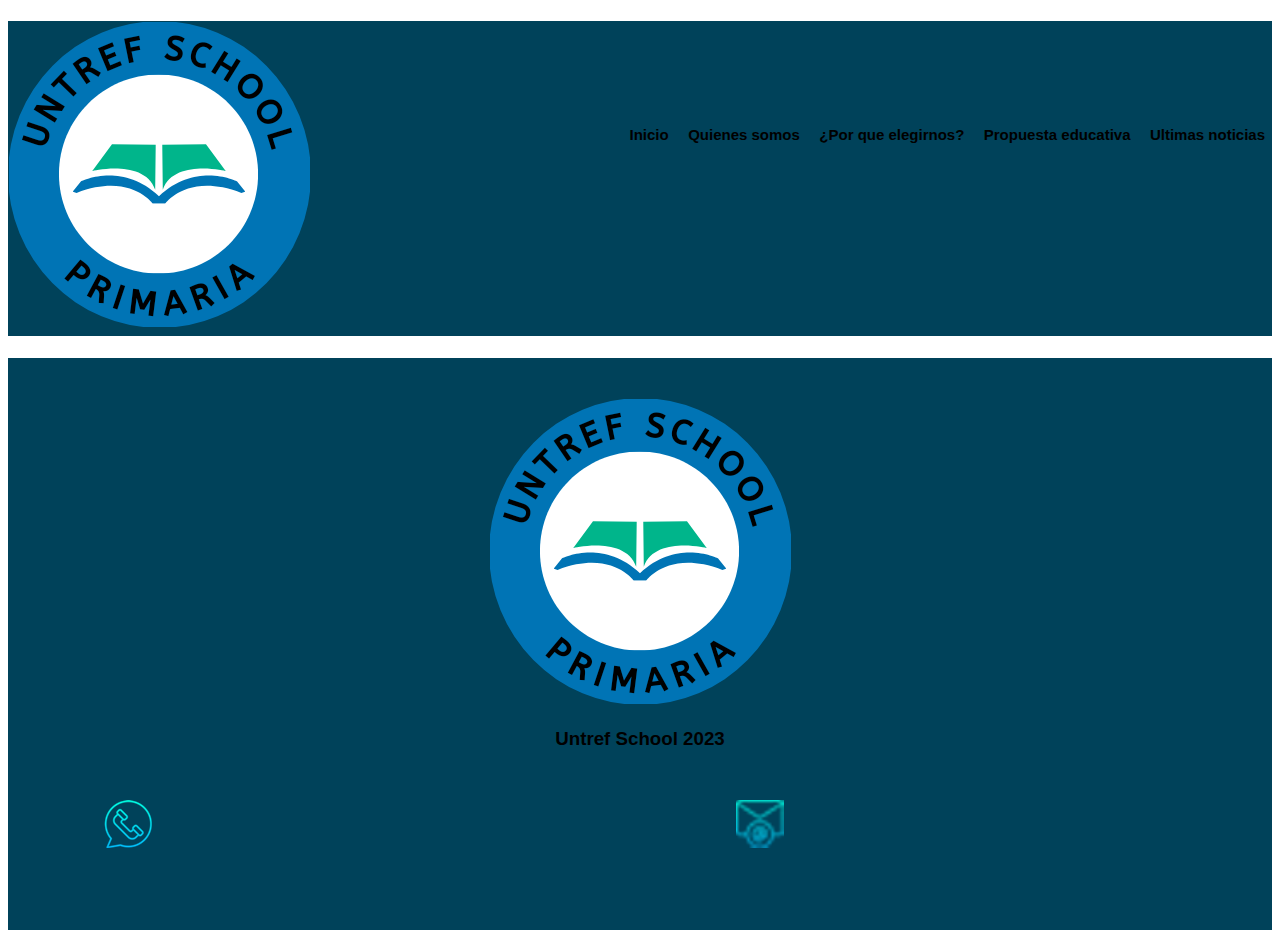
<file: Ultimasnoticias.html>
<!DOCTYPE html>
<html lang="es">
    <head>
        <meta charset="UTF-8">
        <meta name="viewport" content="width=device-width">
        <title>UntrefSchool</title>
        <link rel="preconnect" href="https://fonts.googleapis.com">
        <link rel="preconnect" href="https://fonts.gstatic.com" crossorigin>
        <link href="https://fonts.googleapis.com/css2?family=Poppins:wght@300&display=swap" rel="stylesheet">
        <meta http-equiv="X-UA-Compatible" content="ie=edge" />
        <link rel="stylesheet" href="css/style.css"/>
        <link rel="stylesheet" href="css/footer.css"/>
        <link rel="stylesheet" href="css/contacto.css"/>
    </head>
    <body>
        <header>
            <div class="caja">
                <h1><img src="img/logo.png" alt="logo principal"></h1>
                <nav>
                    <ul>
                        <li><a href="index.html">Inicio</a></li>
                        <li><a href="Quienes_somos.html">Quienes somos</a></li>
                        <li><a href="Elegirnos.html">¿Por que elegirnos?</a></li>
                        <li><a href="PropuestaEducativa.html">Propuesta educativa</a></li>
                        <li><a href="Ultimasnoticias.html">Ultimas noticias</a></li>
                    </ul>
                </nav>
            </div>
        </header>
        
        <footer class="footer conteiner">
            <img src="img/logo.png" alt="" class="footer__logo">
            <h3 class="footer__titulo">Untref School 2023</h3>
            <ul class="footer__contacto">
                <li><a href="#" class="footer__midia"><img src="img/Whatsapp.png" alt="Icono de WhatsApp"></a></li>
                <li><a href="#" class="footer__midia"><img src="img/Mail.png" alt="Icono de Email"></a></li>
                <li><a href="#" class="footer__midia"><img src="img/Telefono.png" alt="Icono de Telefono"></a></li>
                <li><a href="contacto.html">Contacto</a></li>
            </ul>

        </footer>
    </body>
</html>
</file>
<file: css/style.css>
@import url(https://fonts.googleapis.com/css2?family=Poppins:wght@300&display=swap);
body {
    font-family: sans-serif;
}

header {
    background-color: #00425A;
    padding: 20px, 0;
}

.caja {
    width: 100%;
    position: static;
    margin: 0 auto;
}

nav {
    position: absolute;
    top: 110px;
    right: 15px;
}

nav li {
    display: inline;
    margin: 0 0 0 15px;
}

nav a {
    text-transform: initial;
    color: black;
    font-weight: bold;
    font-size: 15px;
    text-decoration: none;
}

.banner {
    width: 100%;
}

@media screen and (min-width: 1024px) {
    header {
        flex-direction: row;
        flex-wrap: wrap;
        justify-content: space-between;
    }
    .caja {
        text-align: left;
        min-width: 600px;
    }
}
</file>
<file: css/footer.css>
@import url(https://fonts.googleapis.com/css2?family=Poppins:wght@300&display=swap);
.footer {
    text-align: center;
    background-color: #00425A;
    padding: 40px;

}

.footer__logo {
    margin: auto;
    text-align: center;
    
}

.footer__titulo{
    display:grid;

}

.footer__contacto {
    display: flex;
    list-style: none;
    margin-right: 1.25rem;
    
}   

.footer__midia {
    display: block;
    width: 42px;
    height: 42px;
    margin: 2rem 1rem;
}

@media screen and (min-width: 1024px) {
    .footer {
        flex-direction: row;
        flex-wrap: wrap;
        justify-content: space-between;
    }
    .footer__midia {
        text-align: left;
        min-width: 600px;
    }
}
</file>
<file: css/contacto.css>
@import url(https://fonts.googleapis.com/css2?family=Poppins:wght@300&display=swap);
form{
    font-family: 'Poppins', sans-serif;
    margin: 40px 0;
}

form label, form legend{
    display: block;
    font-size: 20px;
    margin: 0 0 10px;
}

.input.padron{
    display: block;
    margin: 0 0 20px;
    padding: 10px 25px;
    width: 50%;
}

.checkbox{
    margin: 20px 0;
}

.enviar{
    width: 40%;
    padding: 15px 0;
    font-size: 18px;
    font-weight: bold;
    color:white;
    background: #00425A;
    border: none;
    border-radius: 5px;
    transition: 1s all;
    cursor:pointer;
}

.enviar:hover{
    background:#00425A ;
    transform: scale(1.2);
}

table{
    margin: 40px 40px;  
}

thead{
    background: #00425A;
    color: white;
    font-weight: bold;
}

td, th{
    border: 1px solid #00425A;
    padding: 8px 15px;
}

@media screen and (min-width: 0) {
    .enviar {
        padding: 5rem 0 0 1rem;
    }
    
}

@media screen and (min-width: 768px) {
    .enviar {
        padding: 5rem 0 0 2.5rem;
    }
    
}

@media screen and (min-width: 922px) {
    .enviar {
        padding: 5rem 0 0 5rem;
    }
    
}
</file>
